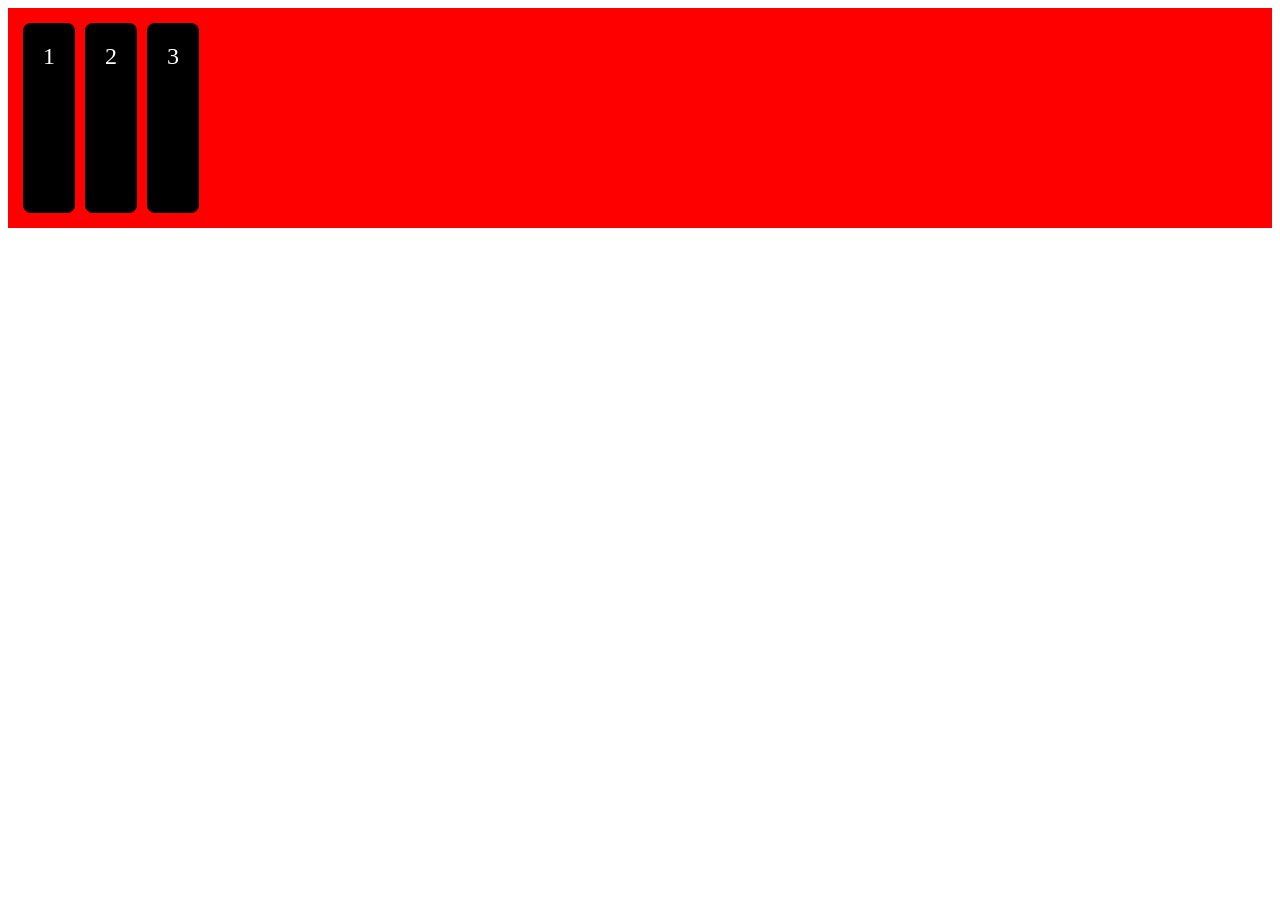
<file: display-waz-main/ejercicio1/index.html>
<!DOCTYPE html>
<html lang="es">
<head>
    <meta charset="UTF-8">
    <meta name="viewport" content="width=device-width, initial-scale=1.0">
    <link rel="stylesheet" href="styles.css">
    <title>Document</title>
</head>
<body>
    <div class="contenedor">
        <div class="caja">1</div>
        <div class="caja">2</div>
        <div class="caja">3</div>
    </div>
</body>
</html>
</file>
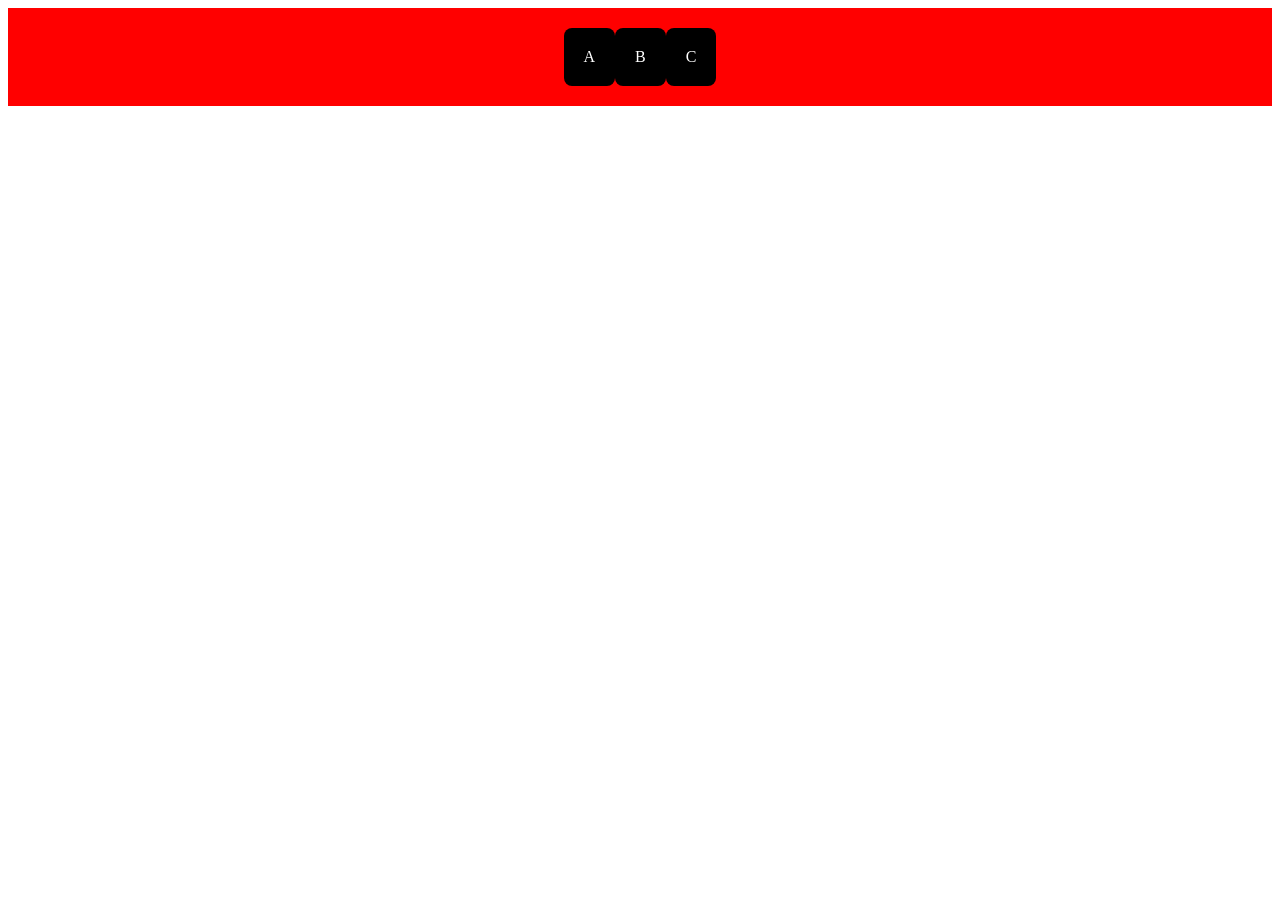
<file: display-waz-main/ejercicio2/index.html>
<!DOCTYPE html>
<html lang="es">
<head>
    <meta charset="UTF-8">
    <meta name="viewport" content="width=device-width, initial-scale=1.0">
    <link rel="stylesheet" href="styles.css">
    <title>Document</title>
</head>
<body>
    <div class="contenedor">
        <div class="caja">A</div>
        <div class="caja">B</div>
        <div class="caja">C</div>
    </div>
</body>
</html>
</file>
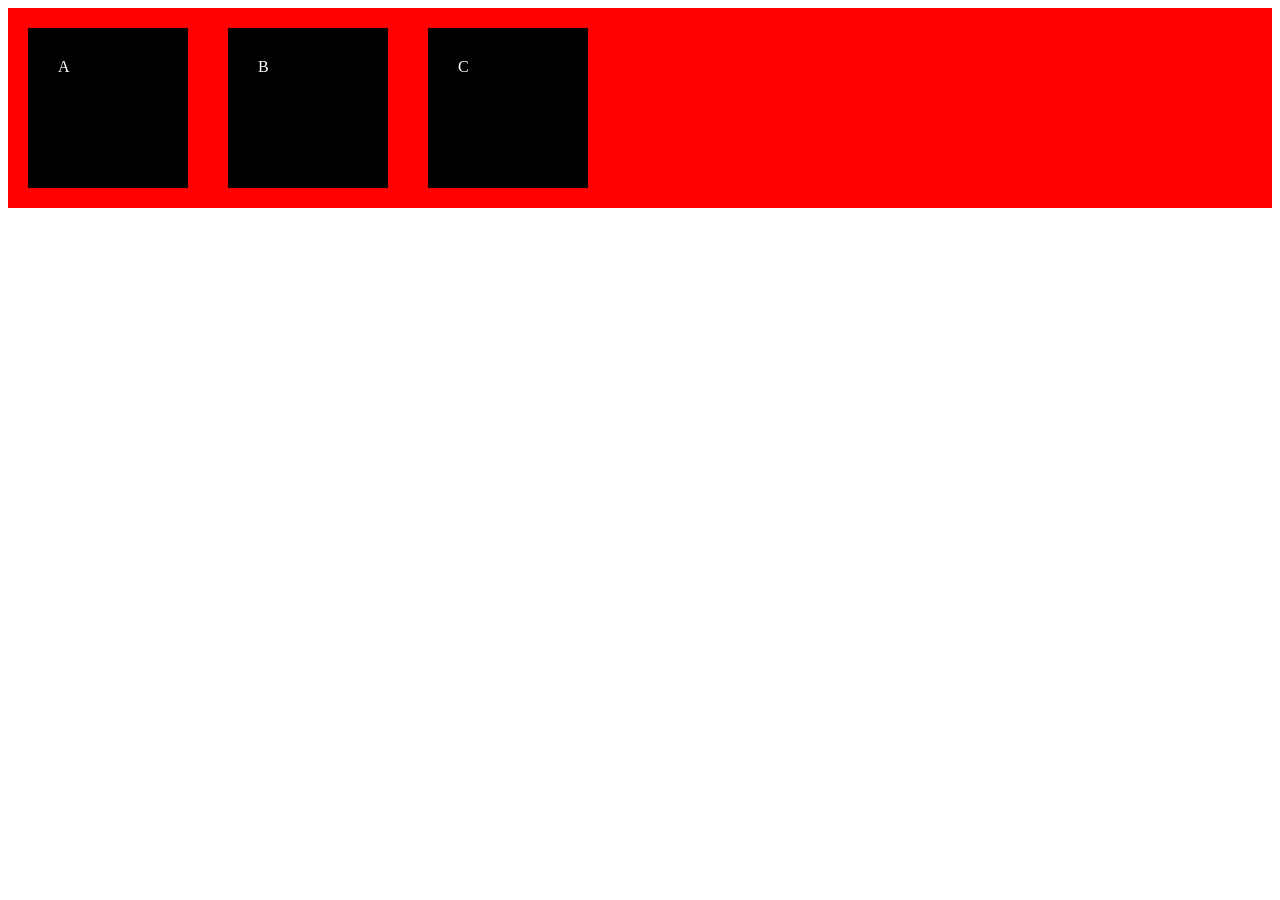
<file: display-waz-main/ejercicio3/index.html>
<!DOCTYPE html>
<html lang="es">
<head>
    <meta charset="UTF-8">
    <meta name="viewport" content="width=device-width, initial-scale=1.0">
    <link rel="stylesheet" href="styles.css">
    <title>Document</title>
</head>
<body>
    <div class="contenedor">
        <div class="caja alto">A</div>
        <div class="caja">B</div>
        <div class="caja">C</div>
    </div>
</body>
</html>
</file>
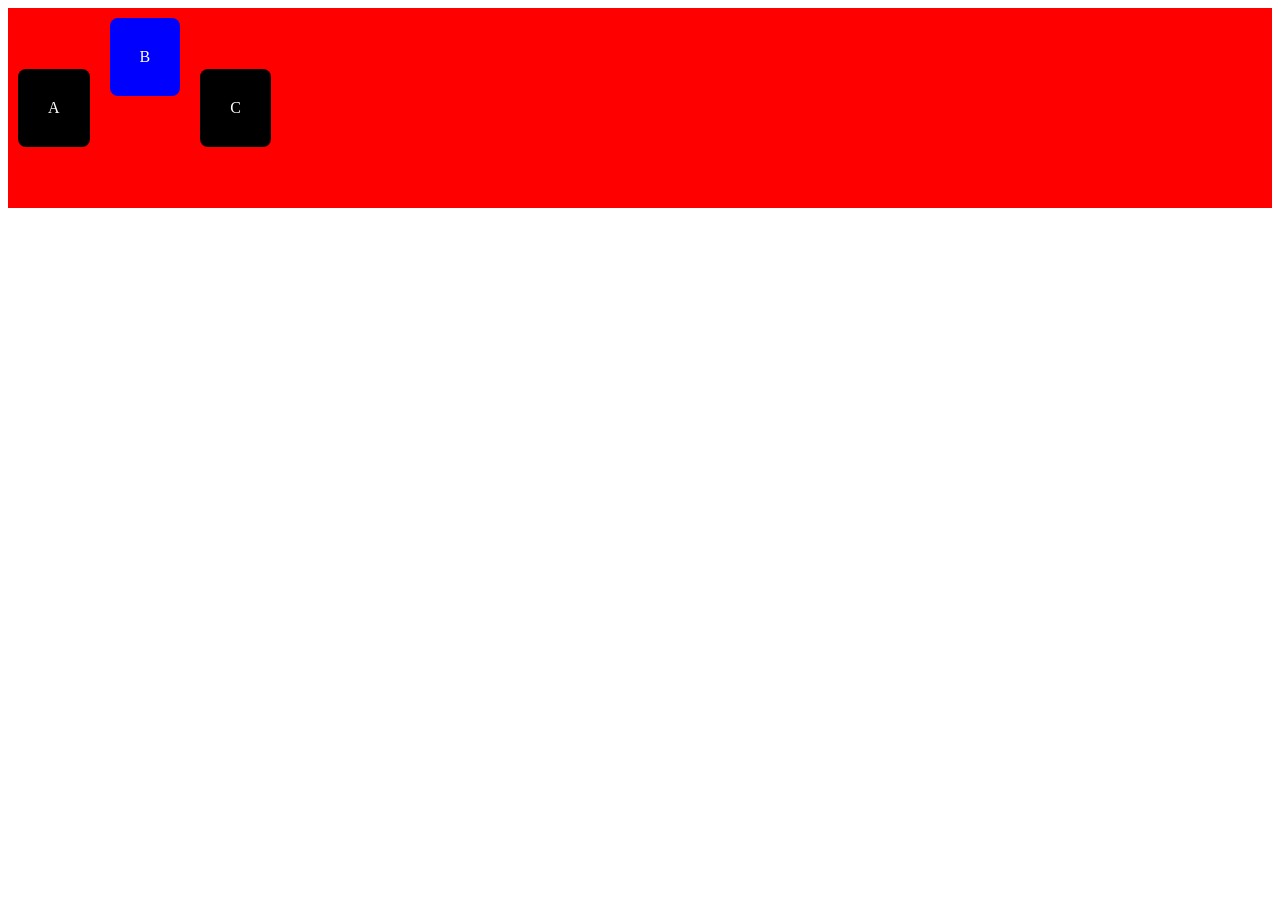
<file: display-waz-main/ejercicio4/index.html>
<!DOCTYPE html>
<html lang="es">
<head>
    <meta charset="UTF-8">
    <meta name="viewport" content="width=device-width, initial-scale=1.0">
    <link rel="stylesheet" href="styles.css">
    <title>Document</title>
</head>
<body>
    <div class="contenedor">
        <div class="caja">A</div>
        <div class="caja especial">B</div>
        <div class="caja">C</div>   
    </div>
</body>
</html>
</file>
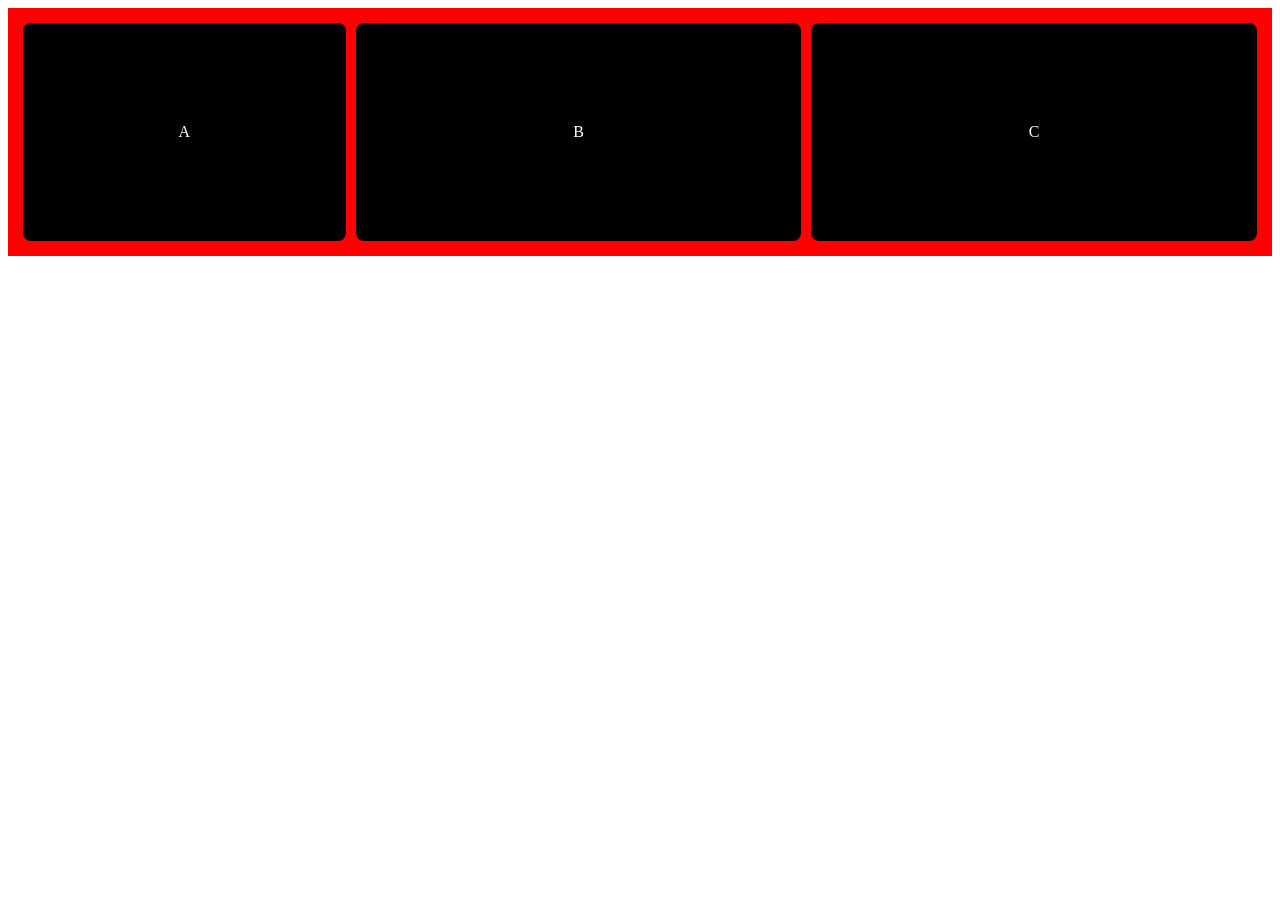
<file: display-waz-main/ejercicio5/index.html>
<!DOCTYPE html>
<html lang="es">
<head>
    <meta charset="UTF-8">
    <meta name="viewport" content="width=device-width, initial-scale=1.0">
    <link rel="stylesheet" href="styles.css">
    <title>Document</title>
</head>
<body>
    <div class="contenedor">
        <div class="caja A">A</div>
        <div class="caja B">B</div>
        <div class="caja C">C</div>   
    </div>
</body>
</html>
</file>
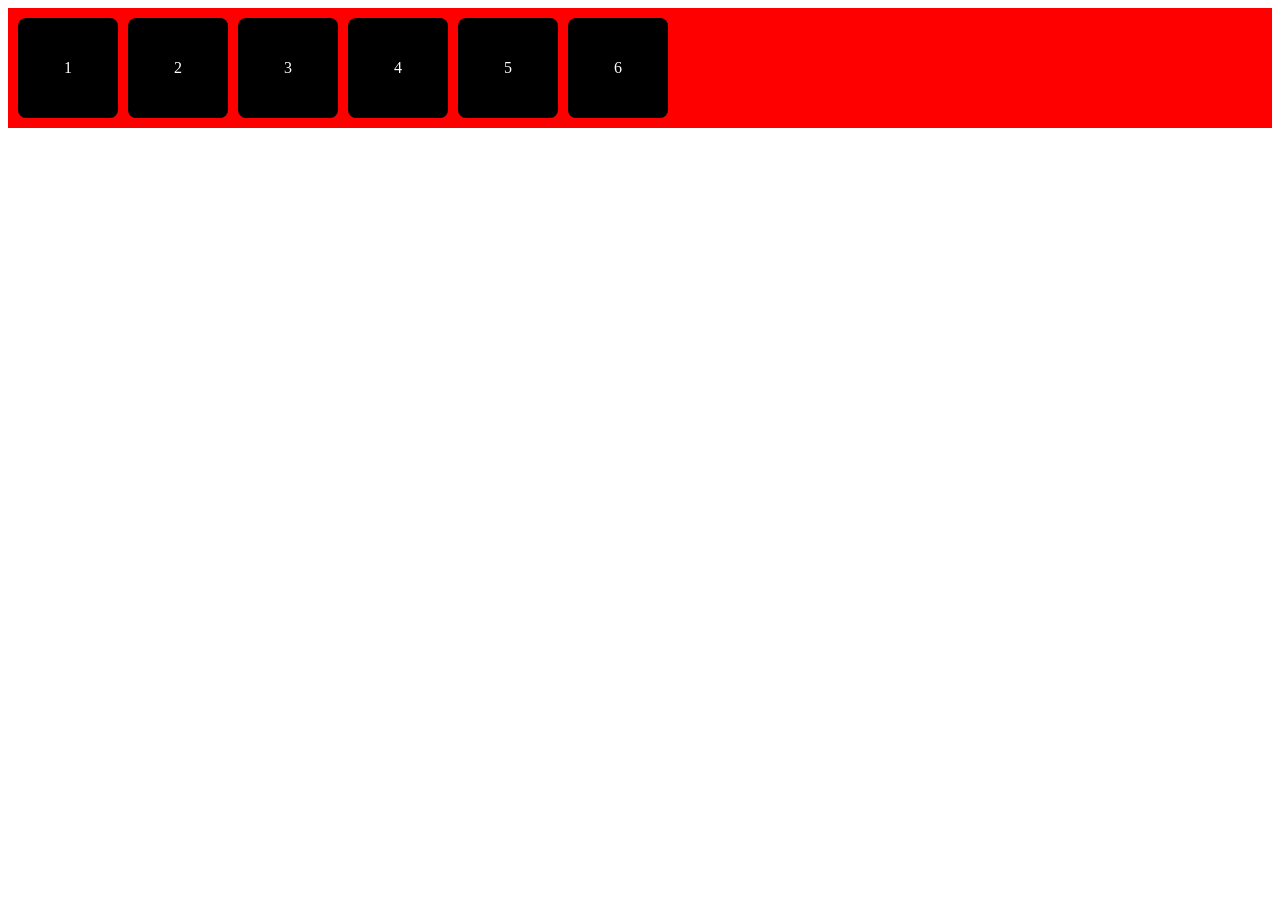
<file: display-waz-main/ejercicio6/index.html>
<!DOCTYPE html>
<html lang="en">
<head>
    <meta charset="UTF-8">
    <meta name="viewport" content="width=device-width, initial-scale=1.0">
    <link rel="stylesheet" href="styles.css">
    <title>Document</title>
</head>
<body>
    <div class="contenedor">
        <div class="item">1</div>
        <div class="item">2</div>
        <div class="item">3</div>
        <div class="item">4</div>
        <div class="item">5</div>
        <div class="item">6</div>
    </div>
</body>
</html>
</file>
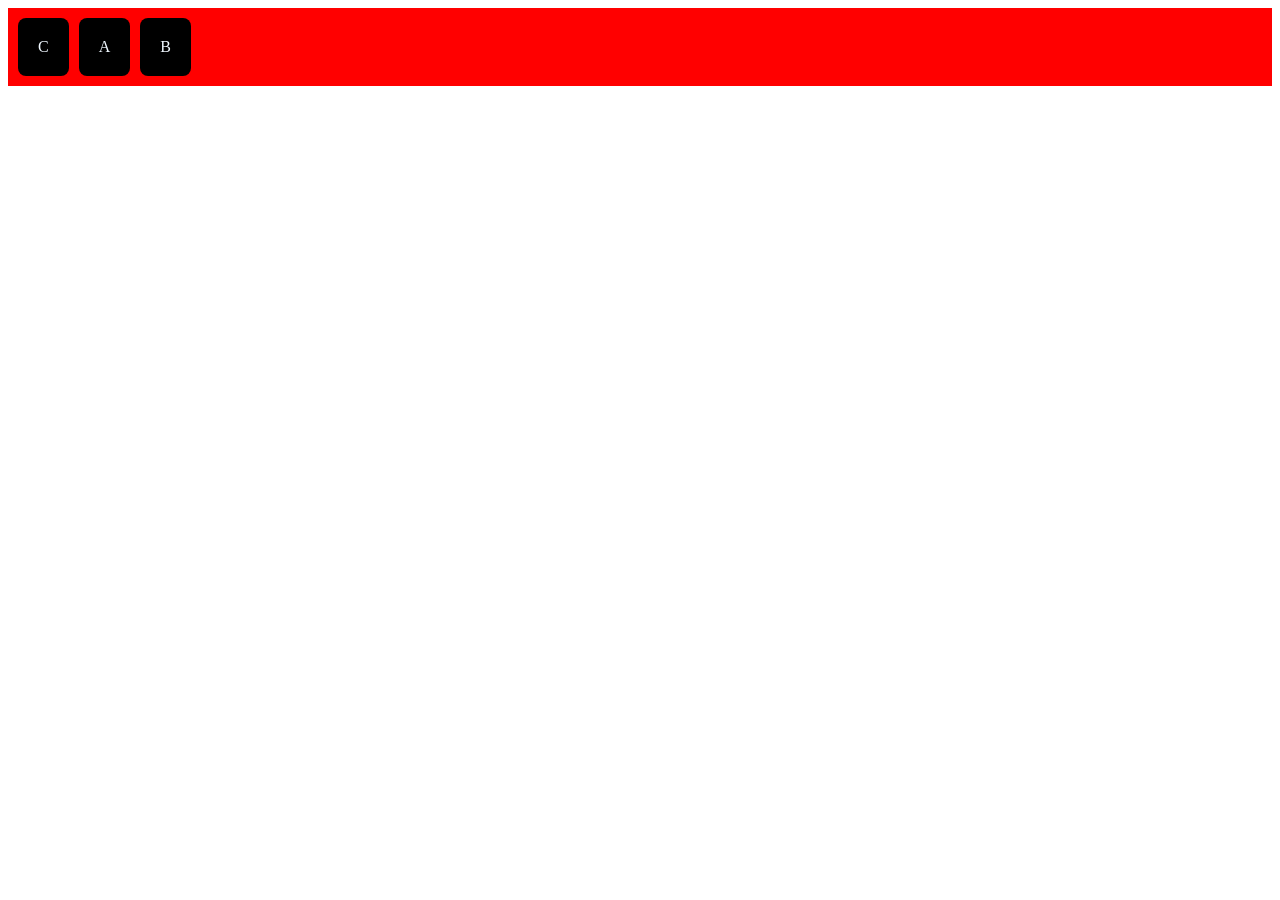
<file: display-waz-main/ejercicio7/index.html>
<!DOCTYPE html>
<html lang="en">
<head>
    <meta charset="UTF-8">
    <meta name="viewport" content="width=device-width, initial-scale=1.0">
    <link rel="stylesheet" href="styles.css">
    <title>Document</title>
</head>
<body>
    <div class="contenedor">
        <div class="item a">A</div>
        <div class="item b">B</div>
        <div class="item c">C</div>
    </div>
</body>
</html>
</file>
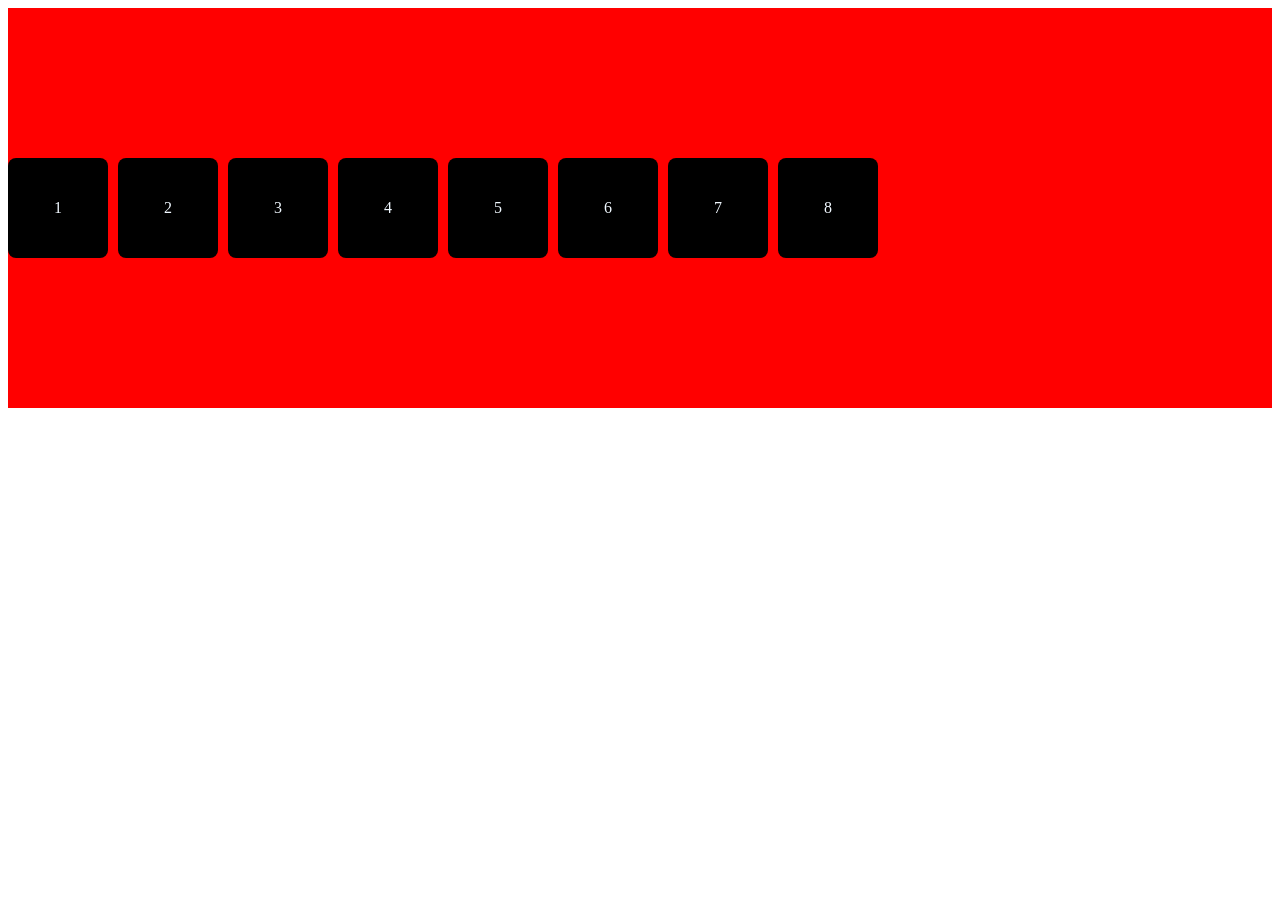
<file: display-waz-main/ejercicio8/index.html>
<!DOCTYPE html>
<html lang="en">
<head>
    <meta charset="UTF-8">
    <meta name="viewport" content="width=device-width, initial-scale=1.0">
    <link rel="stylesheet" href="styles.css">
    <title>Document</title>
</head>
<body>
    <div class="contenedor">
        <div class="item">1</div>
        <div class="item">2</div>
        <div class="item">3</div>
        <div class="item">4</div>
        <div class="item">5</div>
        <div class="item">6</div>
        <div class="item">7</div>
        <div class="item">8</div>
    </div>
</body>
</html>
</file>
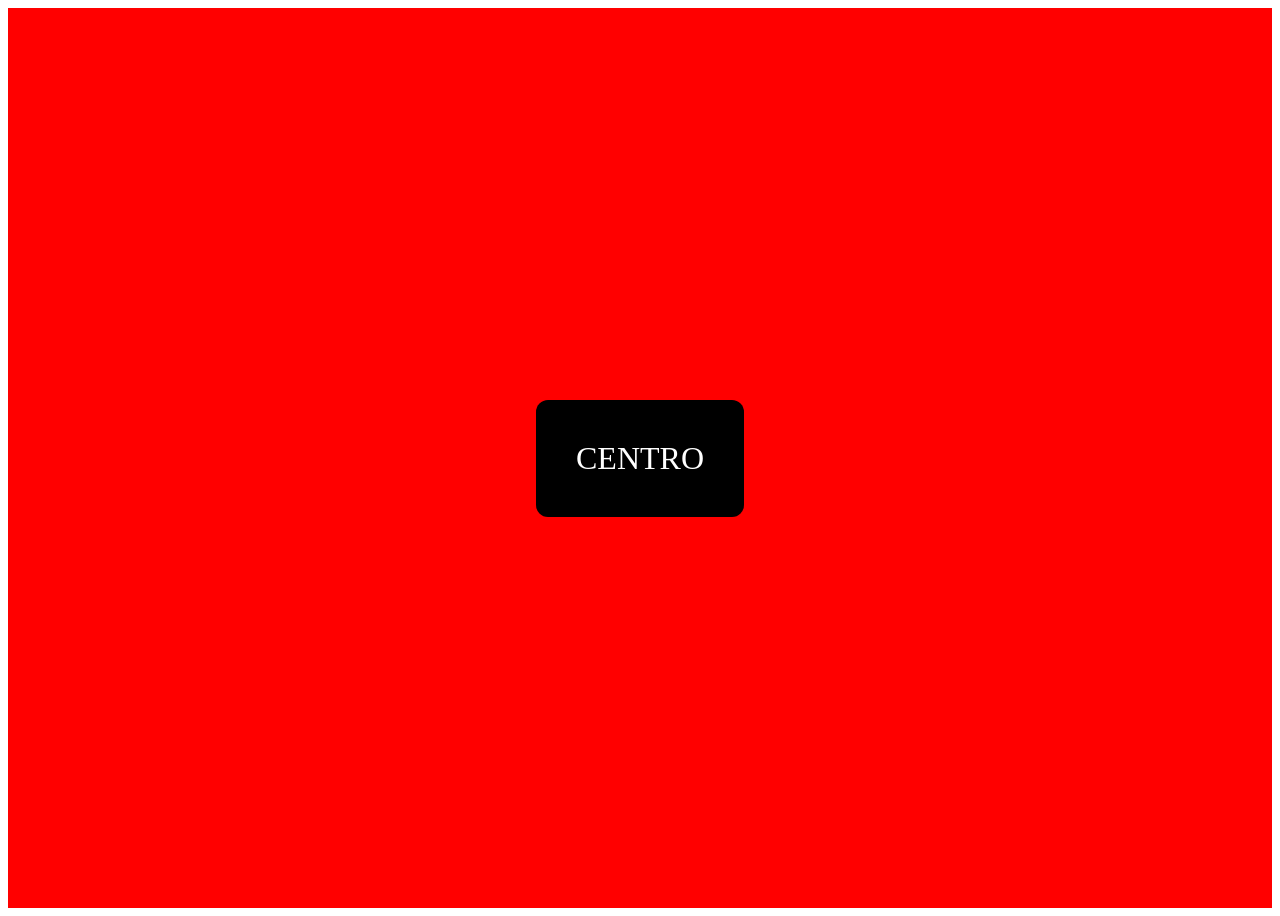
<file: display-waz-main/ejercicio9/index.html>
<!DOCTYPE html>
<html lang="en">
<head>
    <meta charset="UTF-8">
    <meta name="viewport" content="width=device-width, initial-scale=1.0">
    <link rel="stylesheet" href="styles.css">
    <title>Document</title>
</head>
<body>
    <div class="padre">
        <div class="hijo">CENTRO</div>
    </div>
</body>
</html>
</file>
<file: display-waz-main/ejercicio1/styles.css>
.contenedor{
    display: flex;
    flex-direction:row;
    background-color: red;
    padding: 10px;
    height: 200px;
}

.caja{
    background-color: black;
    color: white;
    font-size: 1.5rem;
    padding: 20px;
    margin: 5px;
    border-radius: 8px;
}
</file>
<file: display-waz-main/ejercicio2/styles.css>
.contenedor{
    display: flex;
    justify-content:center;
    background-color: red;
    padding: 20px;
}
.caja{
    background-color: black;
    color: white;
    padding: 20px;
    border-radius: 8px;
}
</file>
<file: display-waz-main/ejercicio3/styles.css>
.contenedor{
    display: flex;
    align-items: stretch;
    background-color: red;
    height: 200px;
}
.caja{
    background-color: black;
    color: white;
    padding: 30px;
    margin: 20px;
    width: 100px;
}
.alto{
    height: 100px;
}
</file>
<file: display-waz-main/ejercicio4/styles.css>
.contenedor{
    display: flex;
    align-items:center;
    background-color: red;
    height: 200px;
}
.caja{
    background-color: black;
    color: white;
    padding: 30px;
    margin: 10px;
    border-radius: 8px;
}
.especial{
    align-self:baseline;
    background-color: blue;
}
</file>
<file: display-waz-main/ejercicio5/styles.css>
.contenedor{
    display: flex;
    background-color: red;
    padding: 10px;
}
.caja{
    background-color: black;
    color: white;
    padding: 100px;
    margin: 5px;
    text-align: center;
    border-radius: 8px;
}
.A { flex: 10;}
.B { flex: 20;}
.C { flex: 20;}
</file>
<file: display-waz-main/ejercicio6/styles.css>
.contenedor{
    display: flex;
    flex-wrap: wrap;
    background-color:red;
    padding: 10px;
    gap: 10px;
}
.item{
    background-color: black;
    color: white;
    font-size: 1.5 rem;
    text-align: center;
    width: 100px;
    height: 100px;
    display: flex;
    justify-content: center;
    align-items: center;
    border-radius: 8px;
}
</file>
<file: display-waz-main/ejercicio7/styles.css>
.contenedor{
    display: flex;
    background-color:red;
    padding: 10px;
    gap: 10px;
}
.item{
    background-color: black;
    color: aliceblue;
    font-size: 1.5 rem;
    padding: 20px;
    border-radius: 8px;
}
.a { order: 2; }
.b { order: 3; }
.c { order: 1; }
</file>
<file: display-waz-main/ejercicio8/styles.css>
.contenedor{
    display: flex;
    flex-wrap: wrap;
    align-content: space-around;
    background-color:red;
    height: 400px;
    gap: 10px;
}
.item{
    background-color: black;
    color: aliceblue;
    font-size: 1.5 rem;
    width: 100px;
    height: 100px;
    display: flex;
    justify-content: center;
    align-items: center;
    border-radius: 8px;
}
</file>
<file: display-waz-main/ejercicio9/styles.css>
.padre{
    display: flex;
    justify-content: center;
    align-items: center;
    height: 100vh;
    background-color:red;
}
.hijo{
    background-color: black;
    color: white;
    font-size: 2rem;
    padding: 40px;
    border-radius: 12px;
}
</file>
